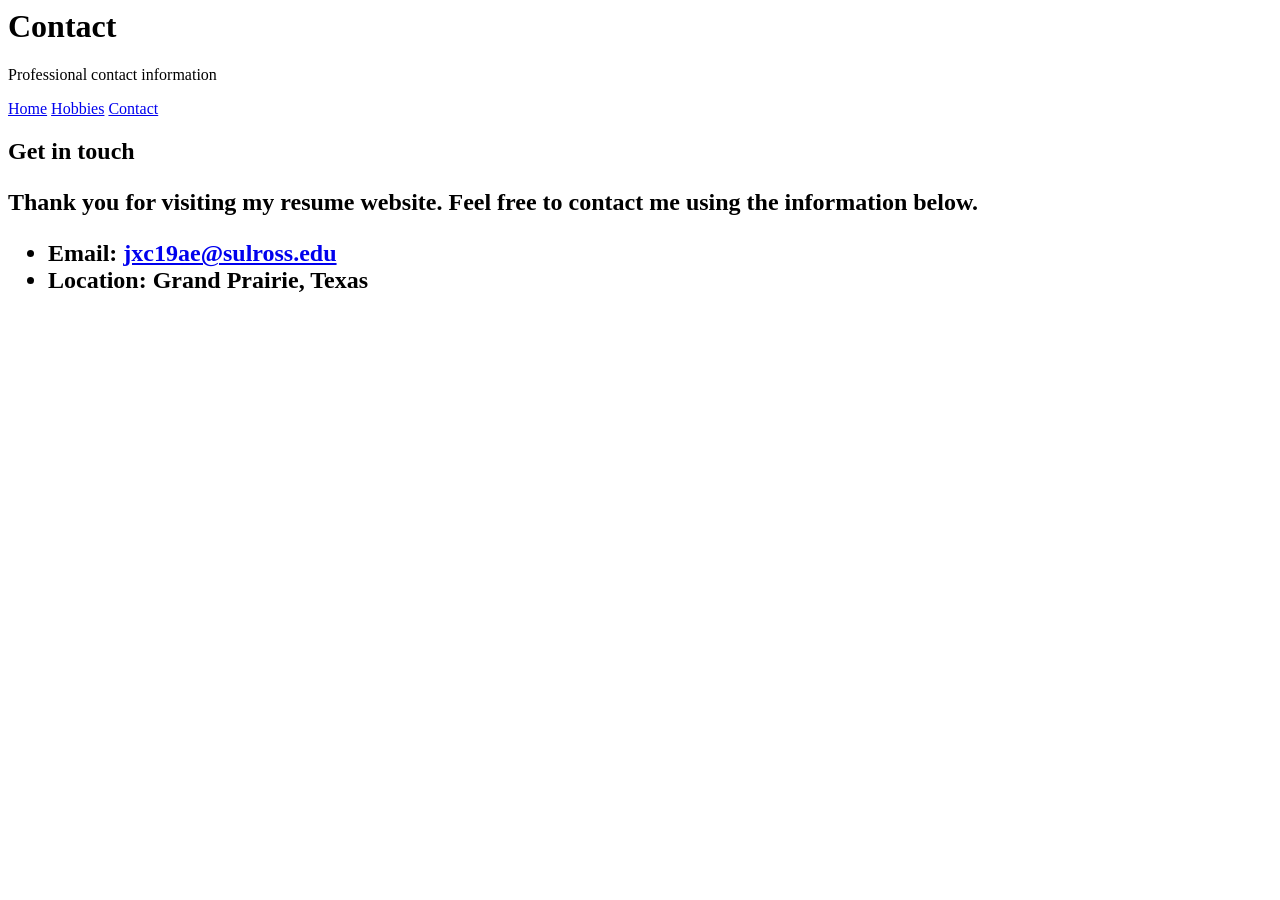
<file: contact.html>
<DOCTYPE html>
<html lang="en">

<head>
    <meta charset="UTF-8">
    <meta name="viewport" content="width=device-width,initial-scale=1.0">
    <title>Contact</title>
</head>

<body>
    <header>
        <h1>Contact</h1>
        <p> Professional contact information</p>
    </header>
   
    <nav>
        <a href="index.html">Home</a>
        <a href="hobbies.html">Hobbies</a>
        <a href="contact.html">Contact</a>
    </nav>
    <main>
        <section>
            <h2>Get in touch<h2>
            <p>
                Thank you for visiting my resume website. 
                Feel free to contact me using the information below.
            </p>

            <ul>
                <li>
                    Email:
                    <a href="mailto:yourname@email.com">
                                jxc19ae@sulross.edu

                    </a>
                </li>

                <li>
                    Location: Grand Prairie, Texas
                </li>
            </ul>

            
        </section>
    </main>
</body>
</html>
</file>
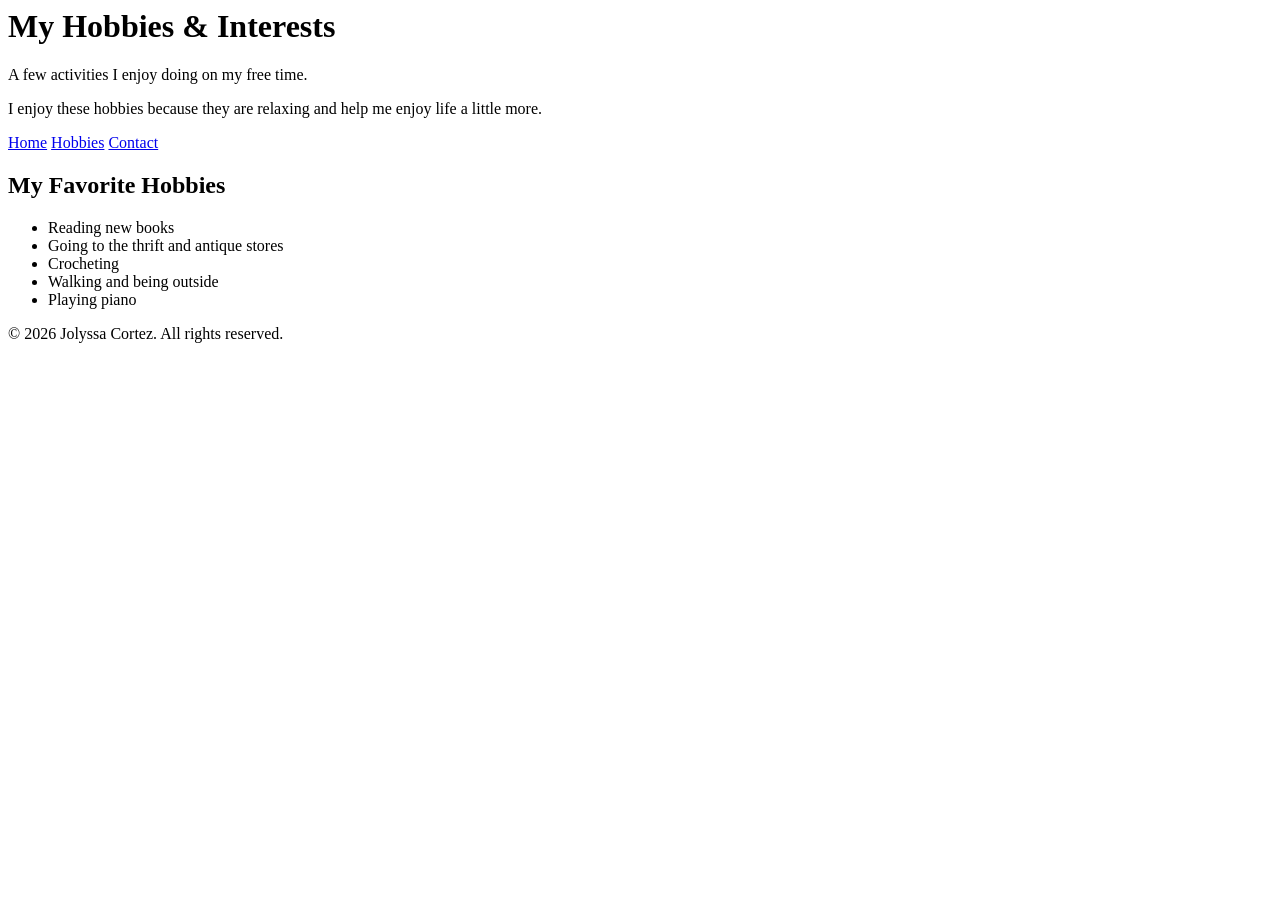
<file: hobbies.html>
<DOCTYPE html>
<html lang="en">
<head>
    <meta charset="UTF-8">
    <meta name="viewport"content="width=device-width,initial scale=1.0">
    <title>My Hobbies</title>
</head>

<body>

    <header>
        <h1>My Hobbies & Interests</h1>
        <p>A few activities I enjoy doing on my free time.</p>
        <p>I enjoy these hobbies because they are relaxing and help me enjoy life a little more.</p>
        </header>

        <nav>
            <a href="index.html">Home</a>
            <a href="hobbies.html">Hobbies</a>
            <a href="contact.html">Contact</a>
        </nav>


    <main>

        <section>
            <h2>My Favorite Hobbies</h2>

            <ul>
                <li>Reading new books</li>
                <li>Going to the thrift and antique stores</li>
                <li>Crocheting</li>
                <li>Walking and being outside</li>
                <li>Playing piano</li>

            </ul>

        </section>

        </main>

        <footer>
          <p>&copy; 2026 Jolyssa Cortez. All rights reserved.</p>
        </footer>
</body>
</html>
</file>
